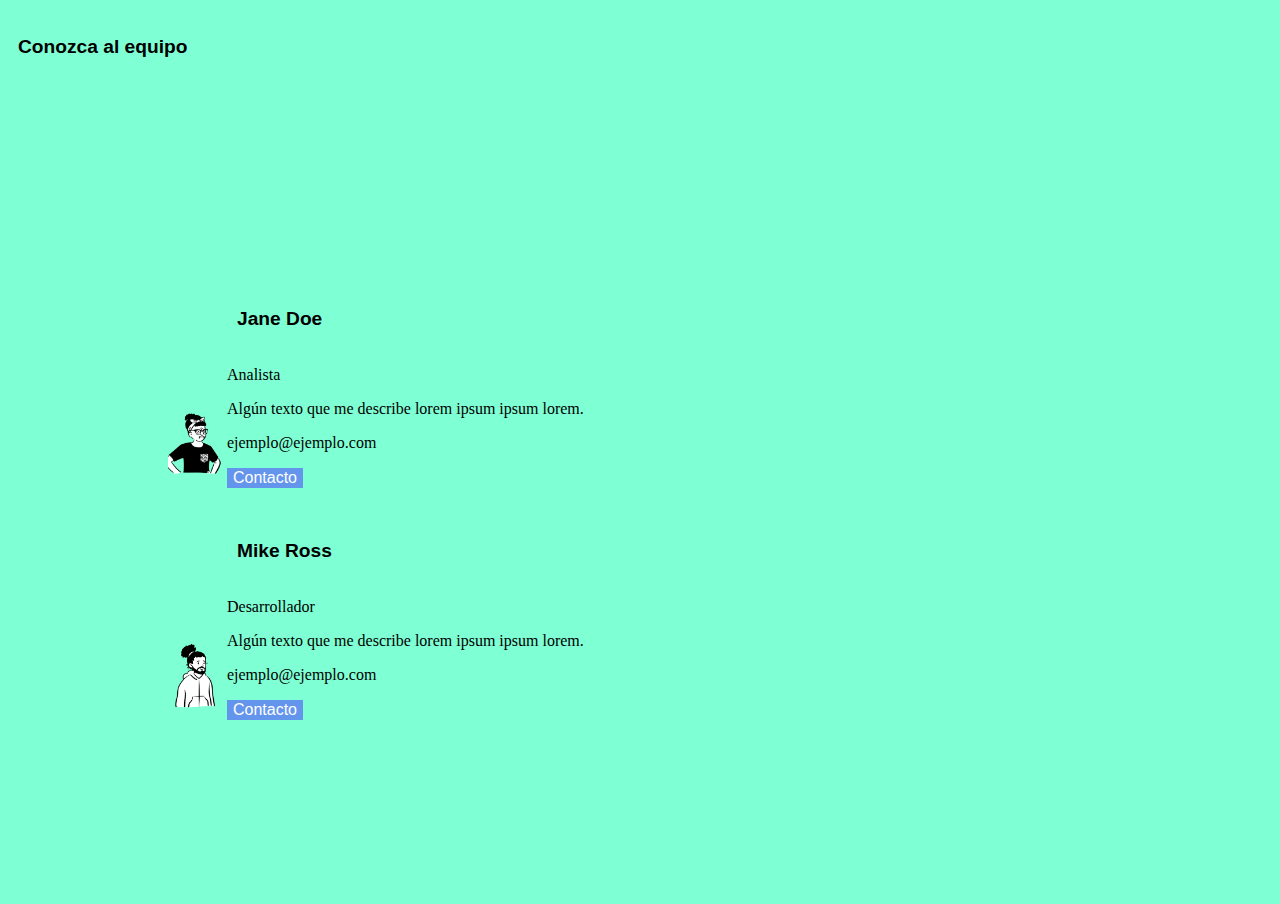
<file: retoextracalse4.html>
<!DOCTYPE html>
<html>
    <html lang="es">
        <head>
            <meta charset="UTF-8" />
            <meta
                name="viewport"
                content="width=device-width, initial-scale=1.0"
            />
            <title>RetoEX4</title>
            <link rel="stylesheet" href="css/mainextraclase.css" />
        </head>
        <body>
            <h2>Conozca al equipo</h2>
            <br />
            <div class="row">
                <div class="column">
                    <div class="card">
                        <img
                            src="img/chica.png"
                            alt="Jane"
                            style="width: 10%"
                        />
                        <div class="container">
                            <h2>Jane Doe</h2>
                            <p class="title">Analista</p>
                            <p>
                                Algún texto que me describe lorem ipsum ipsum
                                lorem.
                            </p>
                            <p>ejemplo@ejemplo.com</p>
                            <p><button class="button">Contacto</button></p>
                        </div>
                    </div>
                </div>
                <div class="column">
                    <div class="card">
                        <img
                            src="img/chico.png"
                            alt="Mike"
                            style="width: 10%"
                        />
                        <div class="container">
                            <h2>Mike Ross</h2>
                            <p class="title">Desarrollador</p>
                            <p>
                                Algún texto que me describe lorem ipsum ipsum
                                lorem.
                            </p>
                            <p>ejemplo@ejemplo.com</p>
                            <p><button class="button">Contacto</button></p>
                        </div>
                    </div>
                </div>
            </div>
        </body>
    </html>
</html>
</file>
<file: css/mainextraclase.css>
body{
    font-family: cursive;
    background-color: aquamarine;
}
h2{
    font-size: larger;
    font-family: Arial, Helvetica, sans-serif;
    padding: 20px 10px;
}
.row{
    padding: 140px ;
    margin: 20px;
    display: inline-block;
}
.container{
    
    display: inline-block;
}

button{
    background-color:cornflowerblue;
    font-family:'Segoe UI', Tahoma, Geneva, Verdana, sans-serif;
    font-size: medium;
    color:white;
    border: 0;
    border-radius: 10;
}
button:hover{
    background-color: blanchedalmond;
    color: black;
}
</file>
